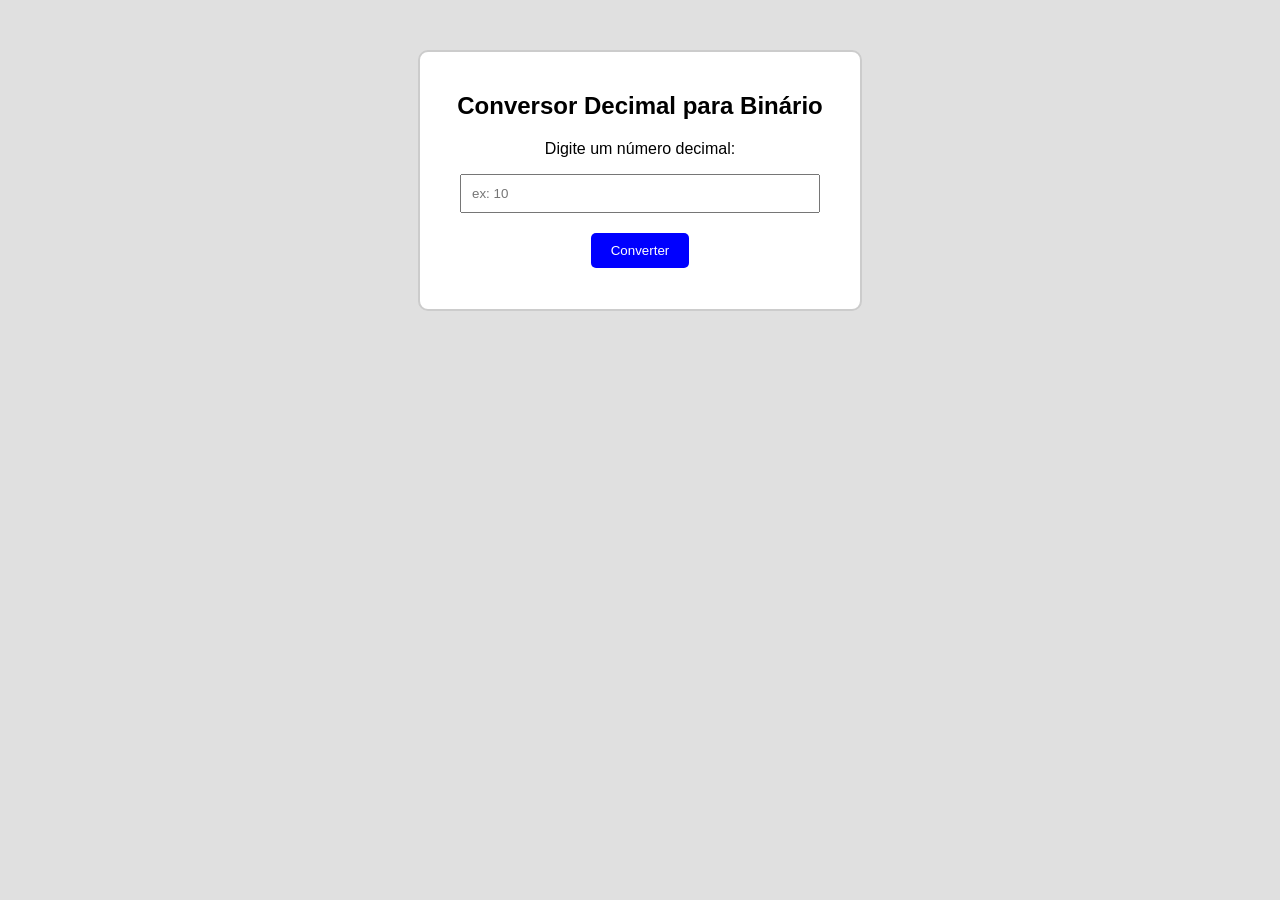
<file: binario/index.html>
<!DOCTYPE html>
<html lang="pt-BR">

<head>
    <meta charset="UTF-8">
    <title>Exercício de Pilha</title>
    <link rel="stylesheet" href="style.css">
</head>

<body>

    <div class="card">
        <h2>Conversor Decimal para Binário</h2>
        <p>Digite um número decimal:</p>

        <input type="number" id="numeroDecimal" placeholder="ex: 10" min="0">
        <br>
        <button onclick="realizarConversao()">Converter</button>

        <h1 id="textoResultado"></h1>
    </div>

    <script>

        class Stack {
            constructor() {
                this.items = [];
            }
            push(element) {
                this.items.push(element);
            }
            pop() {
                return this.items.pop();
            }
            isEmpty() {
                return this.items.length === 0;
            }
        }


        function divideBy2(decNumber) {
            const restoStack = new Stack();
            let resto;
            let binaryString = '';


            if (decNumber === 0) {
                return '0';
            }

            while (decNumber > 0) {
                resto = Math.floor(decNumber % 2);
                restoStack.push(resto);
                decNumber = Math.floor(decNumber / 2);
            }

            while (!restoStack.isEmpty()) {
                binaryString += restoStack.pop().toString();
            }

            return binaryString;
        }

        function realizarConversao() {
            let input = document.getElementById("numeroDecimal").value;
            let numero = parseInt(input);
            let resultadoElemento = document.getElementById("textoResultado");

           
            if (isNaN(numero) || numero < 0) {
                resultadoElemento.innerHTML = "Digite um número válido!";
                resultadoElemento.style.color = "red";
                return;
            }


            let resultadoBinario = divideBy2(numero);


            resultadoElemento.innerHTML = resultadoBinario;
            resultadoElemento.style.color = "green";
        }
    </script>
</body>

</html>
</file>
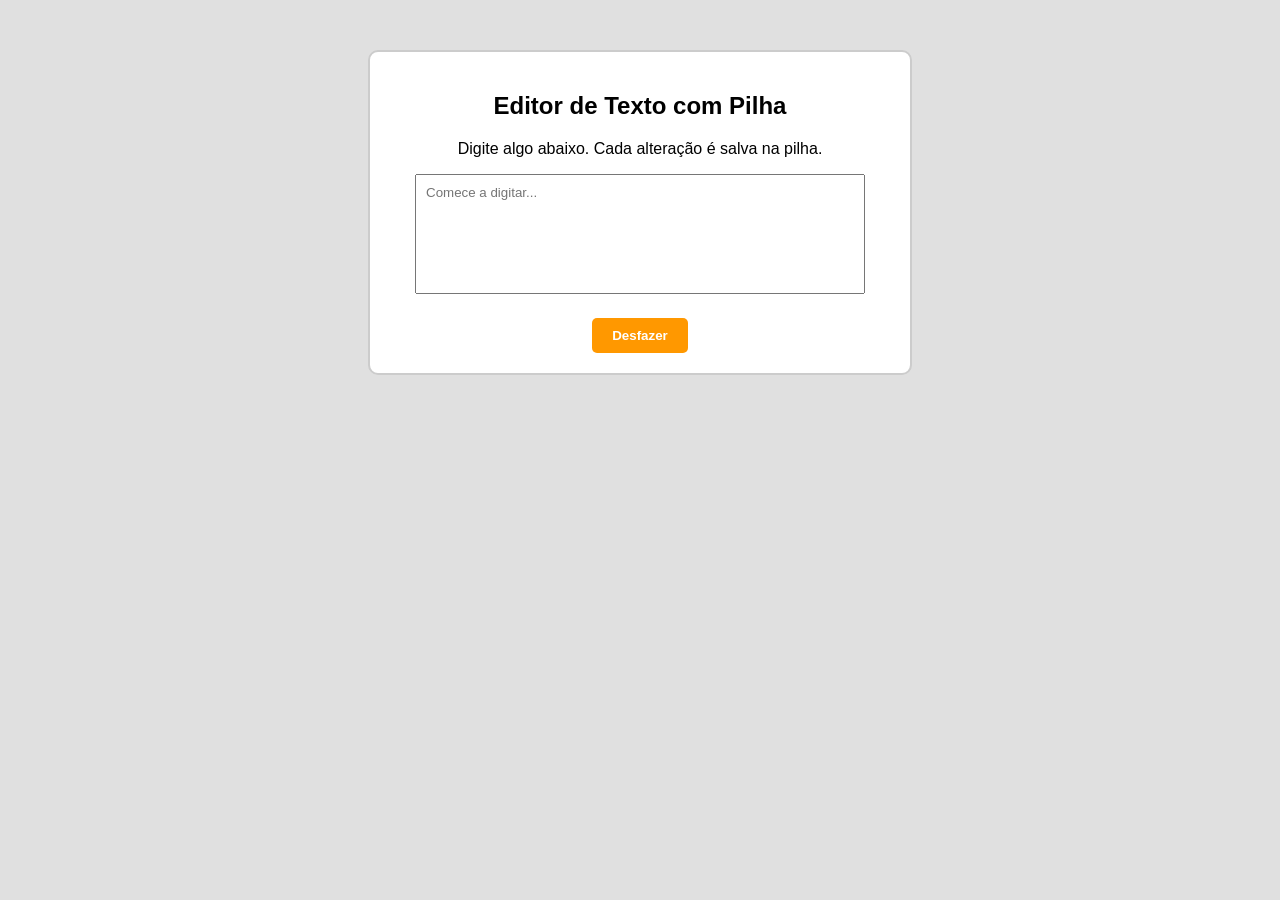
<file: edicao/index.html>
<!DOCTYPE html>
<html lang="pt-BR">

<head>
    <meta charset="UTF-8">
    <title>Exercício de Pilha</title>
    <link rel="stylesheet" href="style.css">
</head>

<body>

    <div class="card">
        <h2>Editor de Texto com Pilha</h2>
        <p>Digite algo abaixo. Cada alteração é salva na pilha.</p>
        <textarea id="meuTexto" oninput="salvarEstado()" placeholder="Comece a digitar..."></textarea>
        <br>

        <button onclick="desfazer()">Desfazer</button>
    </div>

    <script>
        class Stack {
            constructor() {
                this.items = [];
            }

            push(element) {
                this.items.push(element);
            }

            pop() {
                return this.items.pop();
            }

            isEmpty() {
                return this.items.length === 0;
            }

            peek() {
                if (this.isEmpty()) {
                    return "";
                }
                return this.items[this.items.length - 1];
            }
        }


        let historicoPilha = new Stack();

        historicoPilha.push("");

        function salvarEstado() {
            let textoAtual = document.getElementById("meuTexto").value;


            if (textoAtual !== historicoPilha.peek()) {
                historicoPilha.push(textoAtual);
            }
        }


        function desfazer() {
            if (historicoPilha.items.length > 1) {

                historicoPilha.pop();

                let textoAnterior = historicoPilha.peek();

                document.getElementById("meuTexto").value = textoAnterior;

            } else {
                alert("Não há mais ações para desfazer!");
            }
        }
    </script>
</body>

</html>
</file>
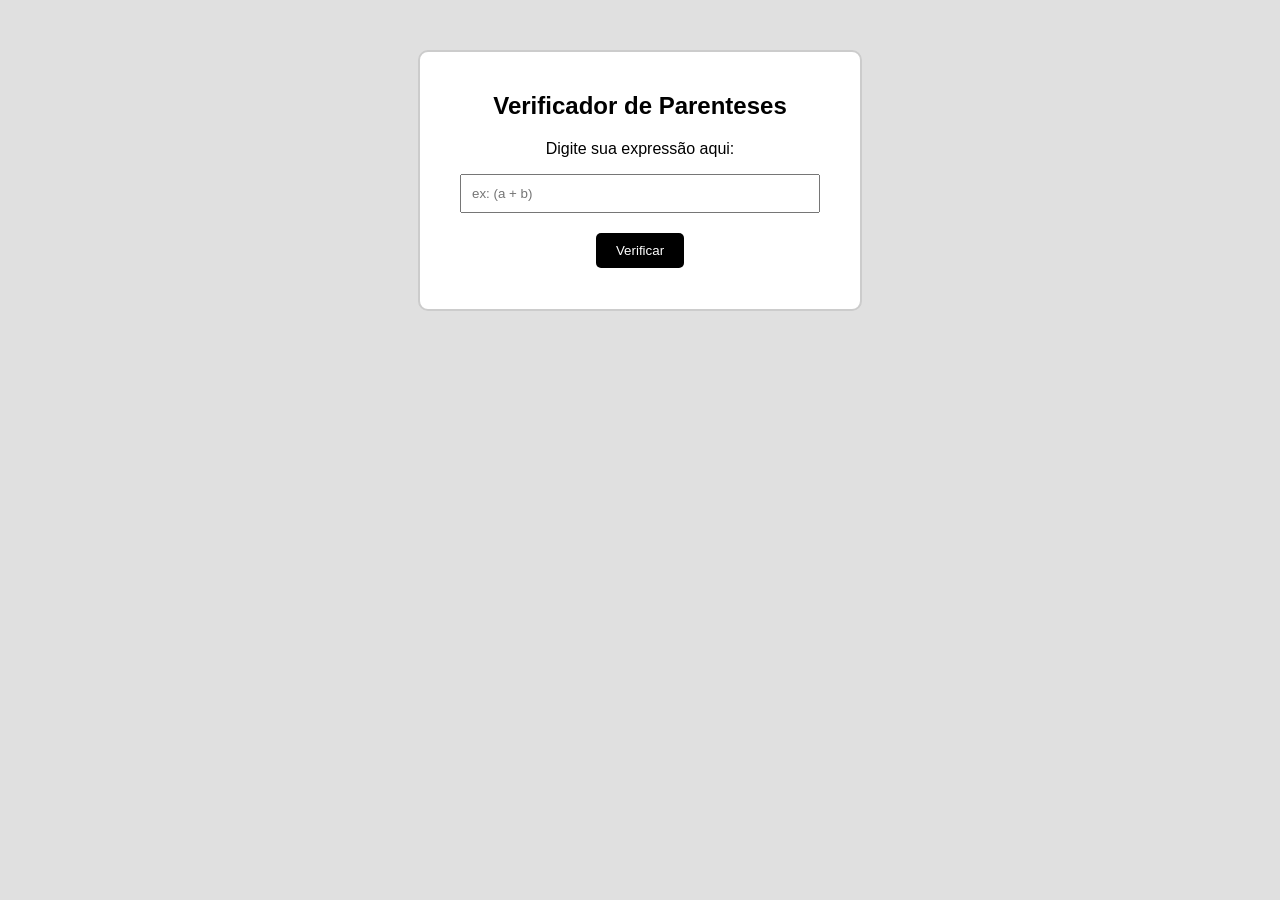
<file: parenteses/index.html>
<!DOCTYPE html>
<html lang="pt-BR">
<head>
    <meta charset="UTF-8">
    <title>Exercício de Pilha</title>
    <link rel="stylesheet" href="style.css">
</head>
<body>

    <div class="card">
        <h2>Verificador de Parenteses</h2>
        <p>Digite sua expressão aqui:</p>
        
        <input type="text" id="meuInput" placeholder="ex: (a + b)">
        <br>
        <button onclick="fazerOteste()">Verificar</button>

        <h1 id="textoResultado"></h1>
    </div>

    <script>
        class Node {
            constructor(value){
                this.value = value;
                this.prev = null;
            }
        }

        class LinkedStack {
            constructor(){
                this.top = null;
            }
            
            push(value) {
                const node = new Node(value);
                if (this.isEmpty()){
                    this.top = node;
                } else {
                    node.prev = this.top;
                    this.top = node;
                }
            }

            pop(){
                if (this.isEmpty()){
                    console.log("A pilha está vazia");
                    return null;
                } else {
                    const value = this.top.value;
                    this.top = this.top.prev;
                    return value;
                }
            }

            isEmpty(){
                return this.top === null;
            }

            peek(){
                if (this.isEmpty()){
                    console.log("A pilha está vazia");
                    return null;
                }
                return this.top.value;
            }

            size(){
                let temp = this.top;
                let _size = 0;
                while (temp !== null){
                    _size += 1;
                    temp = temp.prev;
                }
                return _size;
            }
        }

        function fazerOteste() {
            let texto = document.getElementById("meuInput").value;
            let minhaPilha = new LinkedStack();
            let deuErro = false;

            for (let i = 0; i < texto.length; i++) {
                let letra = texto[i];

                if (letra === '(' || letra === '[' || letra === '{') {
                    minhaPilha.push(letra);
                }

                if (letra === ')') {
                    let ultimo = minhaPilha.pop();
                    if (ultimo !== '(') {
                        deuErro = true;
                    }
                }
                
                if (letra === ']') {
                    let ultimo = minhaPilha.pop();
                    if (ultimo !== '[') {
                        deuErro = true;
                    }
                }

                if (letra === '}') {
                    let ultimo = minhaPilha.pop();
                    if (ultimo !== '{') {
                        deuErro = true;
                    }
                }
            }

            if (minhaPilha.isEmpty() === false) {
                deuErro = true;
            }

            let resultado = document.getElementById("textoResultado");
            
            if (deuErro === true) {
                resultado.innerHTML = "Inválido!";
                resultado.style.color = "red";
            } else {
                resultado.innerHTML = "Válido!";
                resultado.style.color = "green";
            }
        }
    </script>
</body>
</html>
</file>
<file: binario/style.css>
body {
    background-color: #e0e0e0;
    font-family: Arial, sans-serif;
}

.card {
    background-color: white;
    width: 400px;
    margin: 50px auto 0 auto;
    border: 2px solid #ccc;
    border-radius: 10px;
    padding: 20px;
    text-align: center;
}

input {
    width: 90%;
    padding: 10px;
    margin-bottom: 20px;
    box-sizing: border-box;
}

button {
    background-color: blue;
    color: white;
    padding: 10px 20px;
    border: none;
    cursor: pointer;
    border-radius: 5px;
}

button:hover {
    background-color: darkblue;
}
</file>
<file: edicao/style.css>
body {
    background-color: #e0e0e0;
    font-family: Arial, sans-serif;
}

.card{
    background-color: white;
    width: 500px; 
    margin: 50px auto 0 auto;
    border: 2px solid #ccc;
    border-radius: 10px;
    padding: 20px;
    text-align: center;
}

textarea {
    width: 90%;
    height: 120px;
    padding: 10px;
    margin-bottom: 20px;
    box-sizing: border-box;
    font-family: Arial, sans-serif;
    resize: none; 
}

button {
    background-color: #ff9800; 
    color: white;
    padding: 10px 20px;
    border: none;
    cursor: pointer;
    border-radius: 5px;
    font-weight: bold;
}

button:hover {
    background-color: #e68a00;
}
</file>
<file: parenteses/style.css>
body {
    background-color: #e0e0e0;
    font-family: Arial, sans-serif;
}

.card {
    background-color: white;
    width: 400px;
    margin: 50px auto 0 auto;
    border: 2px solid #ccc;
    border-radius: 10px;
    padding: 20px;
    text-align: center;
}

input {
    width: 90%;
    padding: 10px;
    margin-bottom: 20px;
    box-sizing: border-box;
}

button {
    background-color: black;
    color: white;
    padding: 10px 20px;
    border: none;
    cursor: pointer;
    border-radius: 5px;
}
</file>
